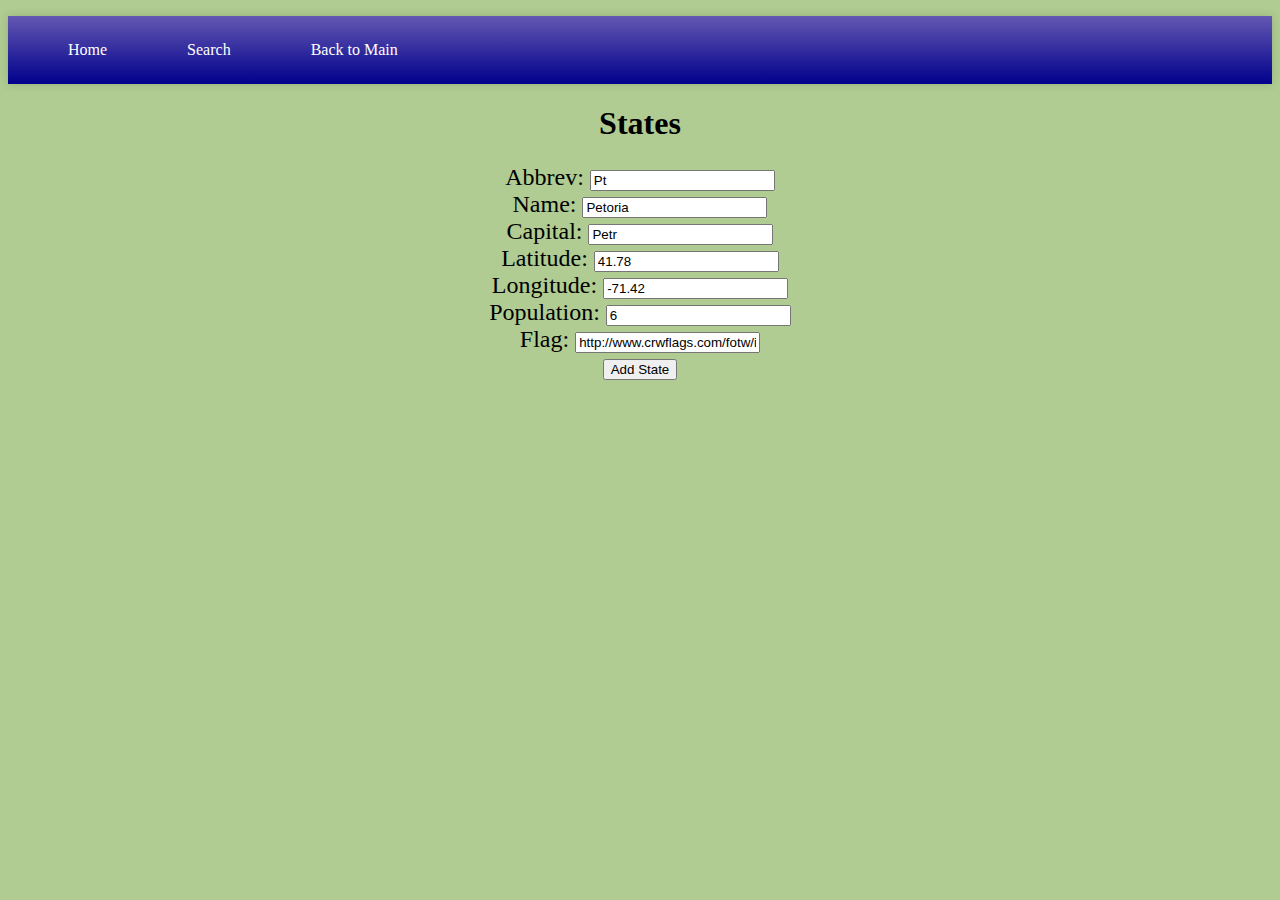
<file: WebContent/newState.html>
<!DOCTYPE html>
<html>
<head>
<link rel="stylesheet" type="text/css" href="stylesheet.css">
<meta http-equiv="Content-Type" content="text/html; charset=UTF-8">
<title>States</title>
</head>
<body>
	<div id="nav">
		<ul>
			<li><a href="index.html">Home</a></li>
			<li><a href="#">Search</a>
				<ul>
					<li><a href="/States/nameForm.html">By Name</a></li>
					<li><a href="/States/abbrevForm.html">By Abbreviation</a></li>
					<li><a href="/States/newState.html">Add your own state</a></li>
				</ul></li>
			<li><a style="text-align:right;" href="http://www.ARMoreira.com">Back to Main</a></li>
		</ul>
	</div>
	<h1>States</h1>
	<form class="index" action="NewState.do" method="POST">
		Abbrev: <input type="text" name="abbreviation" value="Pt" /><br />
		Name: <input type="text" name="name" value="Petoria" /><br />
		Capital: <input type="text" name="capital" value="Petr" /><br />
		Latitude: <input type="text" name="latitude" value="41.78" /><br />
		Longitude: <input type="text" name="longitude" value="-71.42" /><br />
		Population: <input type="text" name="population" value="6" /><br />
		Flag: <input type="text" name="flag" value="http://www.crwflags.com/fotw/images/f/fic-fguy.gif" /><br />

		<input type="submit" value="Add State" />
	</form>
</body>
</html>
</file>
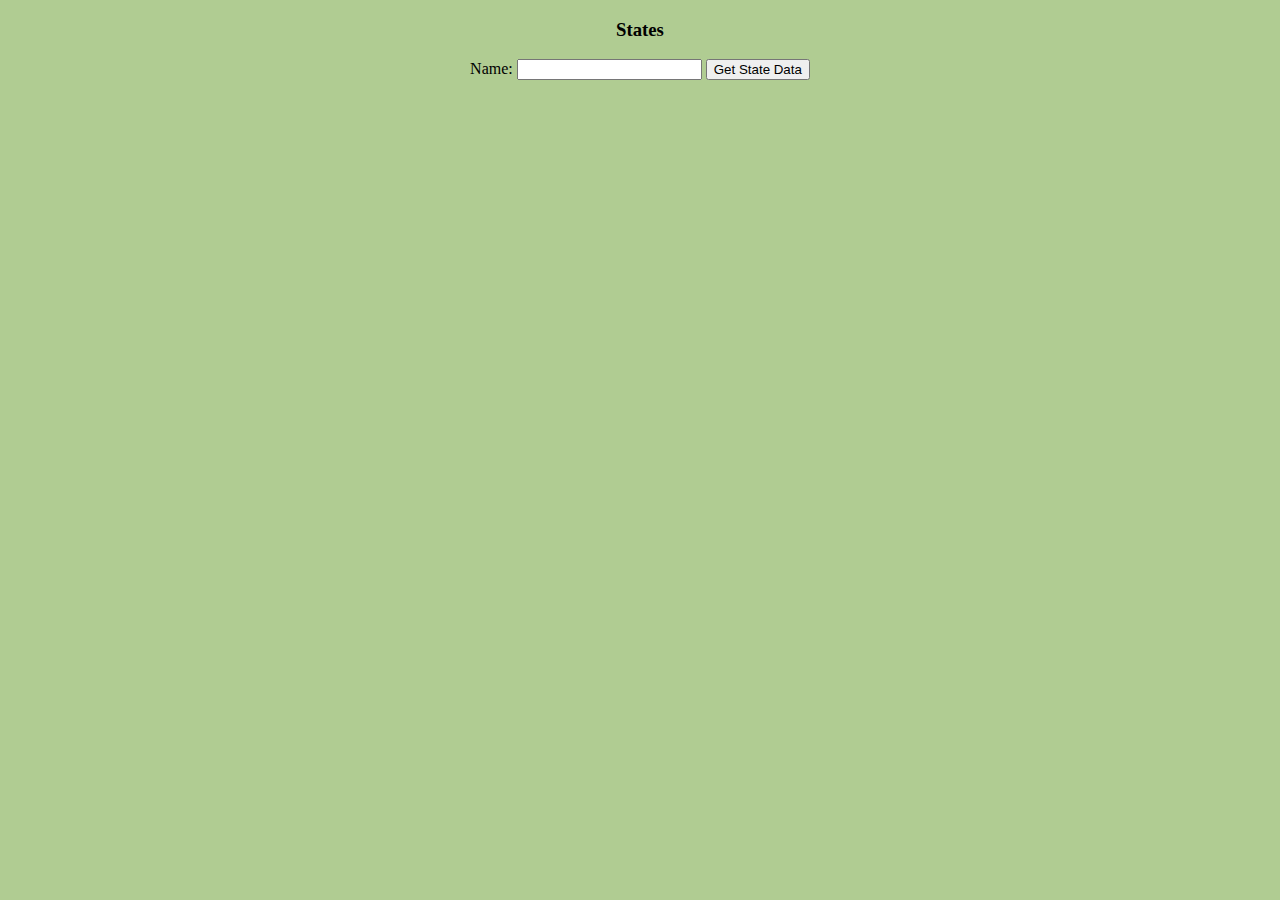
<file: WebContent/popStates.html>
<!DOCTYPE html>
<html>
<head>
<link rel="stylesheet" type="text/css" href="stylesheet.css">
<meta charset="UTF-8">
<title>States</title>
</head>
<body>
	<h3>States</h3>
	<form action="GetStatePop.do" method="GET">
		Name:
		<input type="text" name="name"/> 
		<input type="submit" value="Get State Data" />
	</form>
</body>
</html>
</file>
<file: WebContent/stylesheet.css>
@CHARSET "UTF-8";

#flag {
	text-align: center;
	height: 300px;
	width: 400px;
}

body {
	background: #B0CC92;
	text-align: center;
	position: relative;
}
button{
	background: transparent;
    border: none !important;
    color: white;
    font-size: medium;
}

.button {
    background-color: #000000;
    color: #FFFFFF;
    float: right;
    padding: 10px;
    border-radius: 10px;
    -moz-border-radius: 10px;
    -webkit-border-radius: 10px;
    position: absolute;
}

.big-btn {
    width: 90px;
    height: 20px;
}

.next{
	float: right;
	background-color: #6458B2;
	background: linear-gradient(top, #6458B2 0%, darkblue 100%);
	background: -moz-linear-gradient(top, #6458B2 0%, darkblue 100%);
	background: -webkit-linear-gradient(top, #6458B2 0%, darkblue 100%);
	box-shadow: 0px 0px 9px rgba(0, 0, 0, 0.15);

 
	right: 0;  
	top: 500px;
}
.prev{
	float: left;
	background-color: #6458B2;
	background: linear-gradient(top, #6458B2 0%, darkblue 100%);
	background: -moz-linear-gradient(top, #6458B2 0%, darkblue 100%);
	background: -webkit-linear-gradient(top, #6458B2 0%, darkblue 100%);
	box-shadow: 0px 0px 9px rgba(0, 0, 0, 0.15);
	left: 0;  
	top: 500px;
}

div {
	align: center;
	list-style-type: none;
}
.index {
	font-size:x-large; 
}
.index1{
	font-size:xx-large;
}

.indeximg{
	width:800px;	
}
#results{
		list-style: none;
}

a:visited{
	color: blue;
}

#id{
	float:right;
}

#nav ul ul {
	display: none;
}

#nav ul li:hover>ul {
	display: block;
}

#nav ul {
	color: white;
	background-color: #6458B2;
	background: linear-gradient(top, #6458B2 0%, darkblue 100%);
	background: -moz-linear-gradient(top, #6458B2 0%, darkblue 100%);
	background: -webkit-linear-gradient(top, #6458B2 0%, darkblue 100%);
	box-shadow: 0px 0px 9px rgba(0, 0, 0, 0.15);
	padding: 0 20px;
	
	position: relative;
	list-style: none;
}

#nav ul:after {
	color: white;
	content: "";
	clear: both;
	display: block;
}

#nav ul li {
	color: white;
	float: left;
}

#nav ul li:hover {
	background: darkgrey;
	background: linear-gradient(top, #4f5964 0%, #5f6975 40%);
	background: -moz-linear-gradient(top, #4f5964 0%, #5f6975 40%);
	background: -webkit-linear-gradient(top, #4f5964 0%, #5f6975 40%);
}

#nav ul li:hover a {
	color: cyan;
}

#nav ul li a {
	display: block;
	padding: 25px 40px;
	color: white;
	text-decoration: none;
}

#nav ul ul {
	background: #;
	border-radius: 0px;
	padding: 0;
	position: absolute;
	top: 100%;
}

#nav ul ul li {
	float: none;
	border-top: 1px solid #6b727c;
	border-bottom: 1px solid #575f6a;
	position: relative;
}


#nav ul ul li a {
	padding: 15px 40px;
	color: black;
}

#nav ul ul li a:hover {
	background: #4b545f;
}

#map {
	width: 600px;
	position: relative;
	margin-left: auto;
	margin-right: auto;
}
</file>
